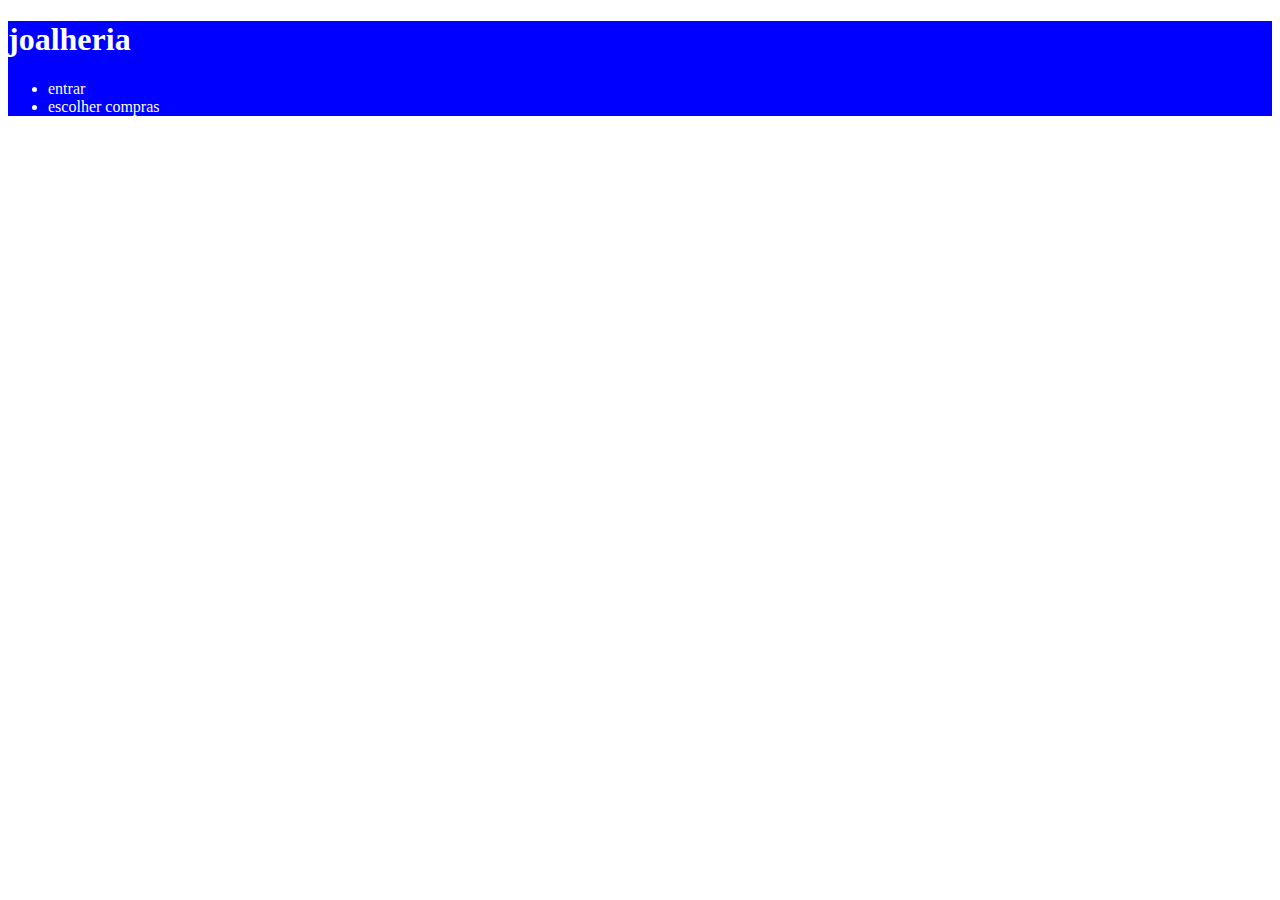
<file: haridade/index.html>
<!DOCTYPE html>
<html lang="en">
<head>
    <meta charset="UTF-8">
    <meta http-equiv="X-UA-Compatible" content="IE=edge">
    <meta name="viewport" content="width=device-width, initial-scale=1.0">
    <title>Document</title>
    <link rel="stylesheet" href="style.css">
</head>
<body>

    <header>
        <h1>joalheria</h1>
        <ul>
            <li>entrar</li>
            <li>escolher compras</li>
        </ul>
       
    </header>

</body>
</html>
</file>
<file: haridade/style.css>
header{
    background-color: blue;
    color: white;
}
</file>
